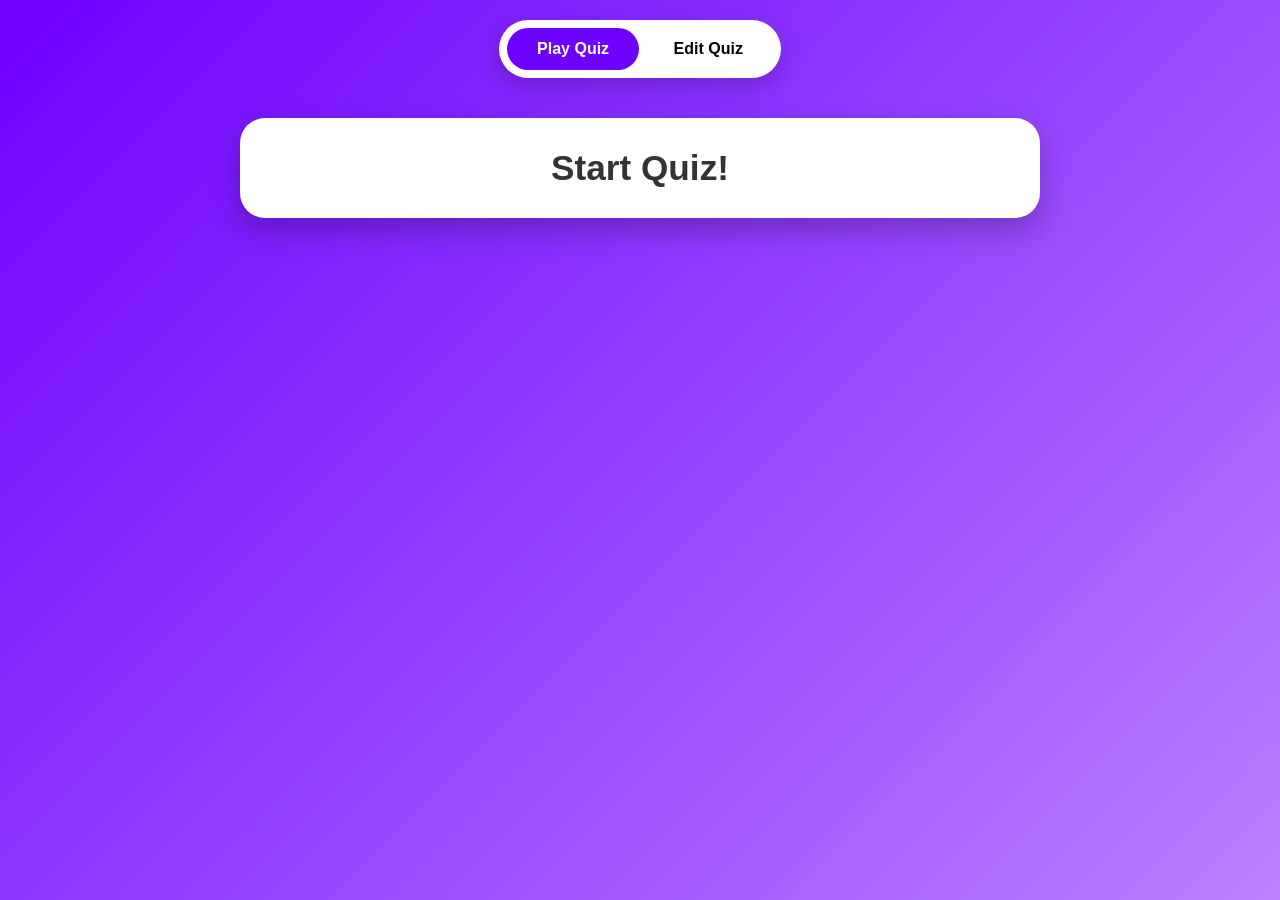
<file: 0 - START CODE/index.html>
<!DOCTYPE html>
<html lang="en">
<head>
  <meta charset="UTF-8" />
  <title>Quiz App</title>
  <link rel="stylesheet" href="style.css" />
</head>
<body>

  <!-- MENU -->
  <nav>
    <button id="menu-play" class="active">Play Quiz</button>
    <button id="menu-edit">Edit Quiz</button>
  </nav>

  <!-- START VIEW -->
  <div id="start">Start Quiz!</div>

  <!-- QUIZ VIEW -->
  <div id="quiz">
    <h2 id="question"></h2>
    <div id="choices">
      <div class="choice" id="A">A</div>
      <div class="choice" id="B">B</div>
      <div class="choice" id="C">C</div>
      <div class="choice" id="D">D</div>
    </div>
  </div>

  <!-- SCORE VIEW -->
  <div id="scoreContainer"></div>

  <!-- EDITOR VIEW -->
  <div id="editor"></div>

  <!-- JS FILES (ORDER MATTERS) -->
  <script src="app.js"></script>
  <script src="play.js"></script>
   <script src="editor.js"></script>

</body>
</html>
</file>
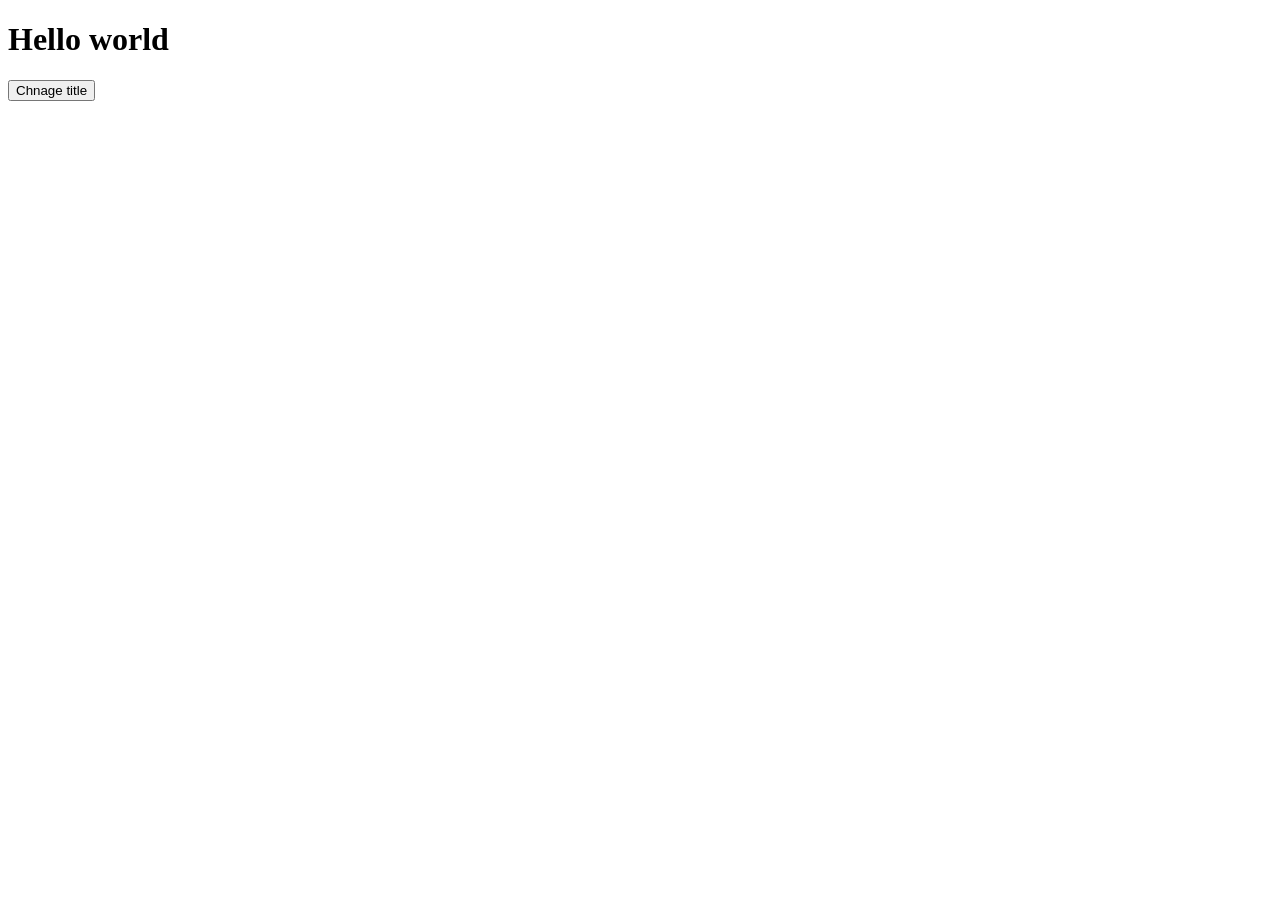
<file: 0 - START CODE/lab1_1.html>
<!DOCTYPE html>
<html lang="en">
<head>
    <meta charset="UTF-8">
    <meta name="viewport" content="width=device-width, initial-scale=1.0">
    <title>Lab1.1</title>
</head>
<body>
    <h1 id="main-title">Hello world</h1>
    <button id="change-btn">Chnage title</button>
    <script>
        const title = document.getElementById("main-title")
        const change = document.getElementById("change-btn")
        function change_title(){
            title.textContent = "Javascript is fun!"
        }
        change.addEventListener("click",change_title);
    </script>
</body>
</html>
</file>
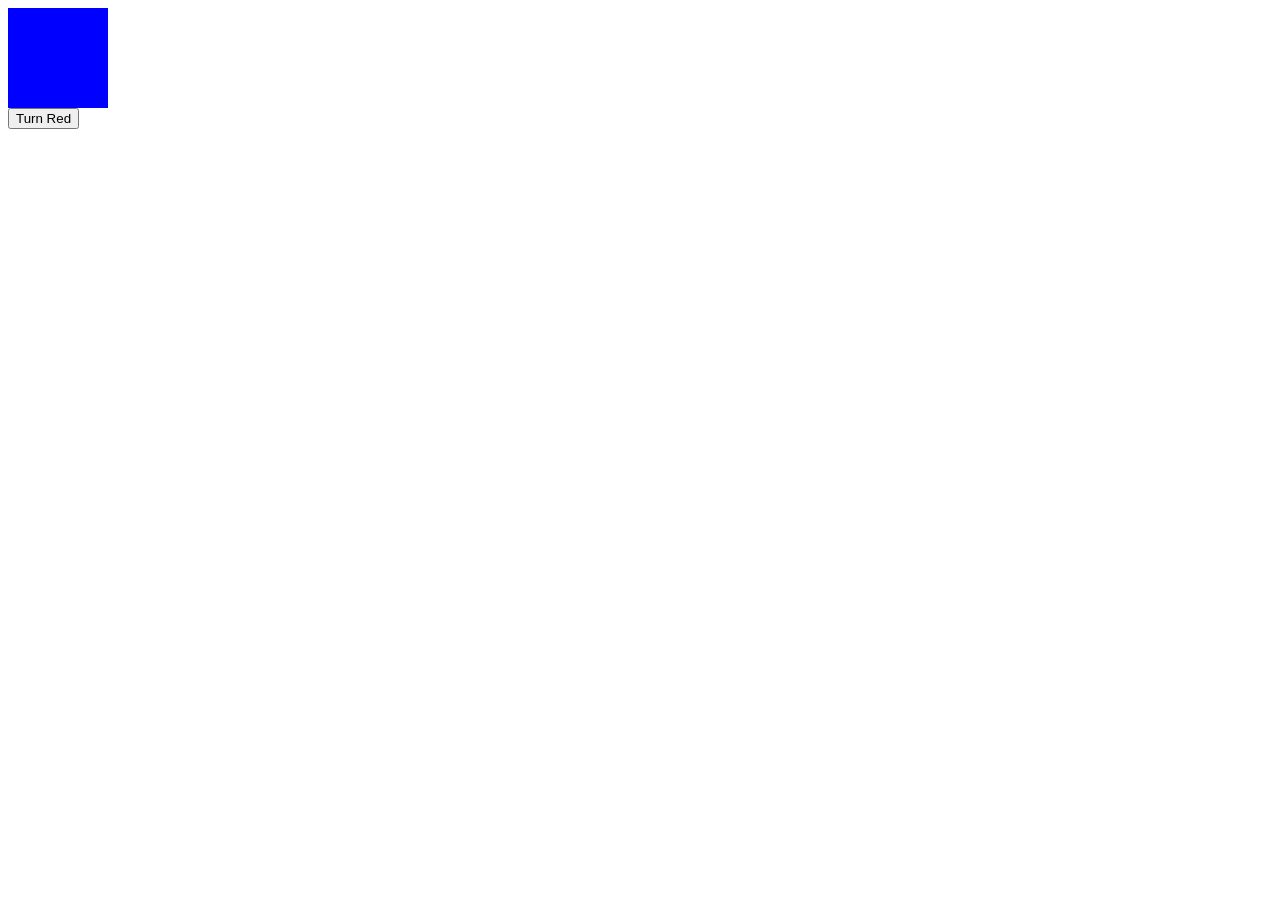
<file: 0 - START CODE/lab1_2.html>
<!DOCTYPE html>
<html lang="en">
<head>
    <meta charset="UTF-8">
    <meta name="viewport" content="width=device-width, initial-scale=1.0">
    <title>lab1.2</title>
</head>
<body>
    <div id="box" style="width :100px; height:100px; background-color: blue;" ></div>
    <button id ="color-btn">Turn Red</button>
    <script>
        const box = document.getElementById("box")
        const button = document.getElementById("color-btn")
        function change_color(){
            if(box.style.backgroundColor === "red"){
                box.style.backgroundColor = "blue";  
            }else{
                box.style.backgroundColor = "red"; 
            }
            
           }
        button.addEventListener("click",change_color); 
    </script>
</body>
</html>
</file>
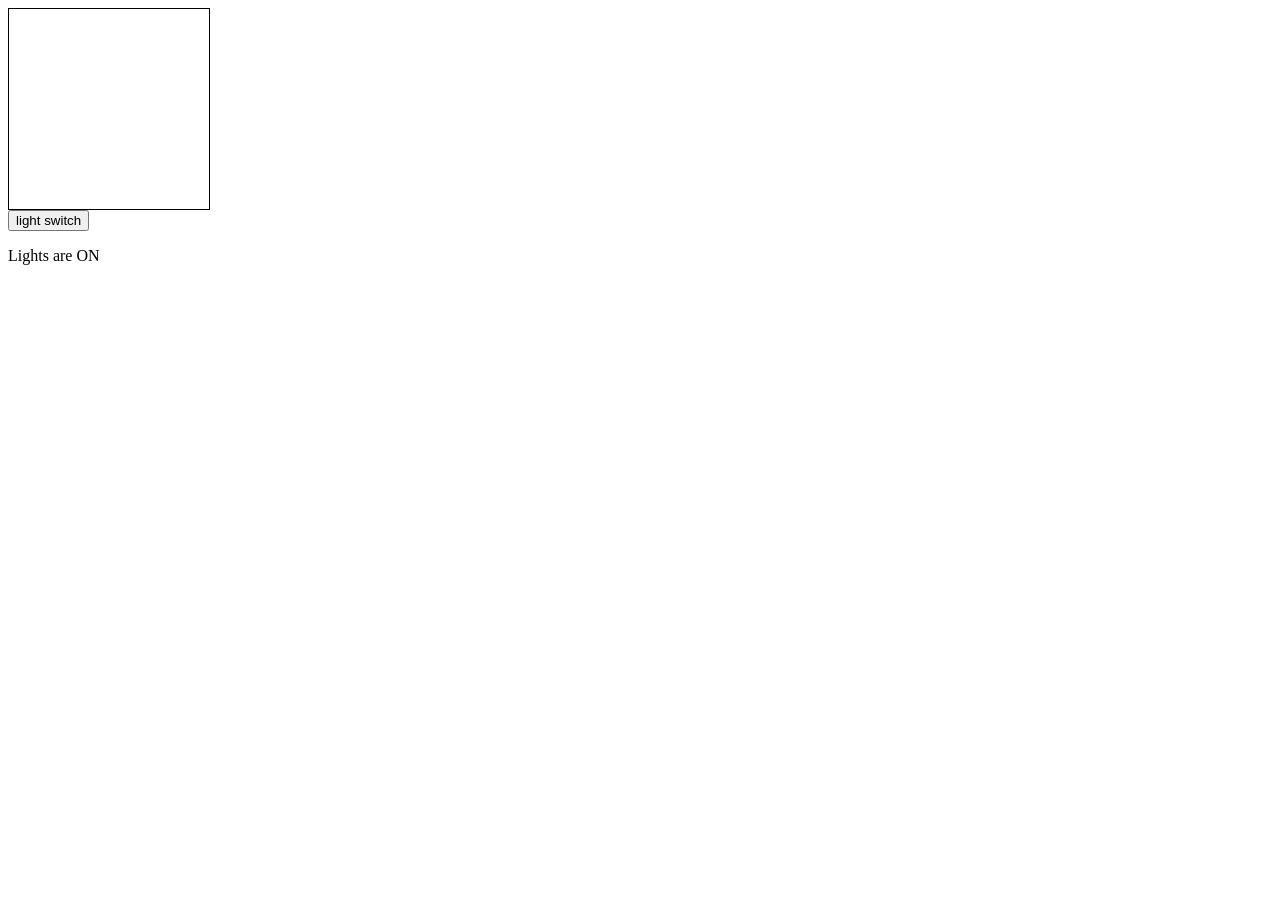
<file: 0 - START CODE/lab1_5.html>
<!DOCTYPE html>
<html lang="en">
<head>
    <meta charset="UTF-8">
    <meta name="viewport" content="width=device-width, initial-scale=1.0">
    <title>lab 1_5</title>
</head>
<body>
    <div id = "room" style="width:200px; height:200px;border:1px solid black;background-color: white;"></div>
    <button id="switch-btn">light switch</button>
    <p id="status-text">Lights are ON</p>
    <script>
        let isLightOn = true;
        const room = document.getElementById("room")
        const button = document.getElementById("switch-btn")
        const status = document.getElementById("status-text")
        function switchs(event){
            if (isLightOn === true){
                room.style.backgroundColor = "white"
                status.textContent = "Lights are ON"
                isLightOn = false
            }else{
                room.style.backgroundColor = "black"
                status.textContent = "Lights are off"
                isLightOn = true;
            }
        }
        button.addEventListener("click",switchs)

    </script>
</body>
</html>
</file>
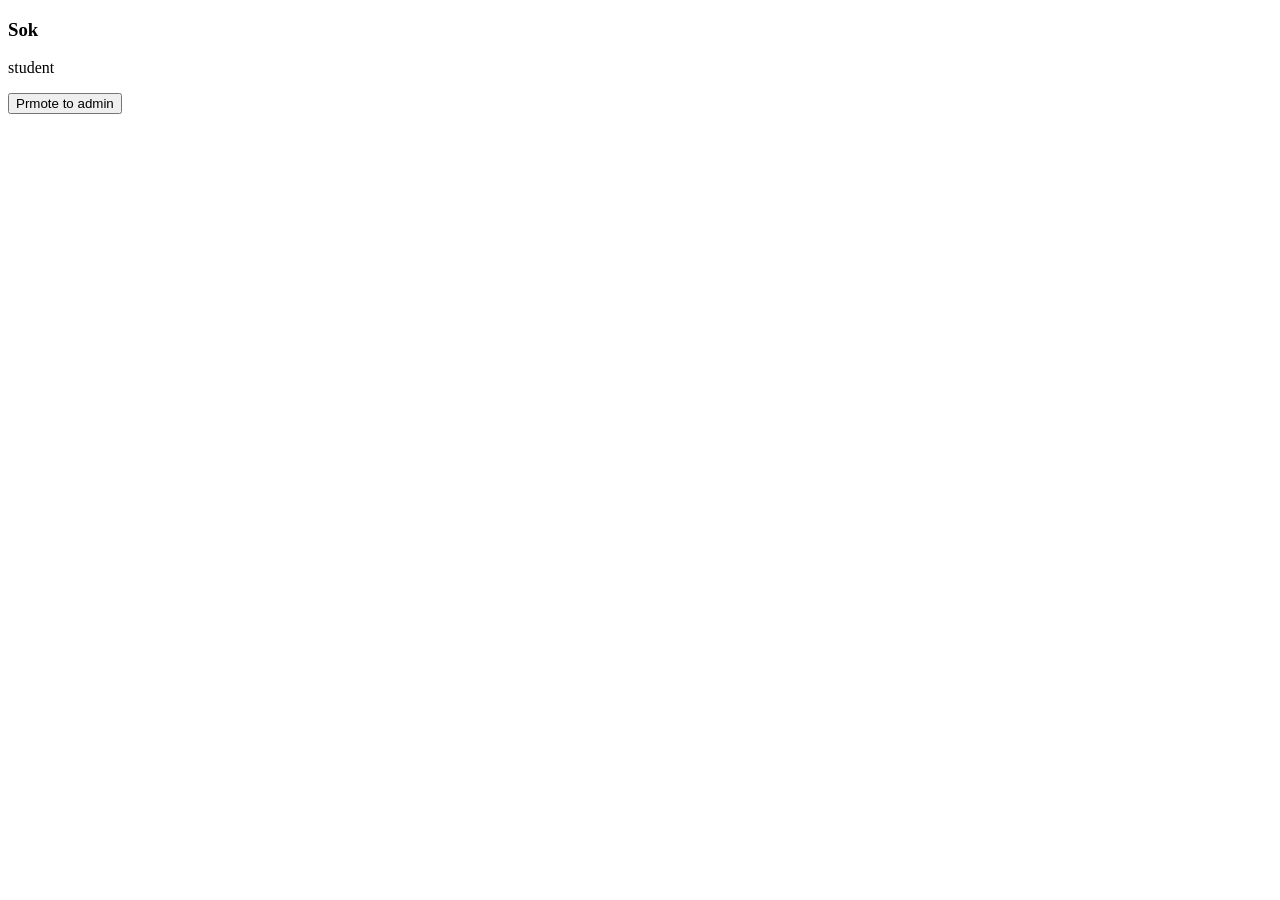
<file: 0 - START CODE/lab1_6.html>
<!DOCTYPE html>
<html lang="en">
<head>
    <meta charset="UTF-8">
    <meta name="viewport" content="width=device-width, initial-scale=1.0">
    <title>lab 1_6</title>
</head>
<body>
    <div id ="card">
        <h3 id = "user-name"></h3>
        <p id="user-role"></p>
    </div>
    <button id="promote-btn">Prmote to admin</button>
    <script>
        const usernamr= document.getElementById("user-name")
        const roles = document.getElementById("user-role")
        const button = document.getElementById("promote-btn")
        let user ={name:"Sok" , role:"student"}
        function render(){
            roles.textContent = user.role;
            usernamr.textContent=user.name;

        }
        button.addEventListener("click",()=>{
            user.role = "Admin";
            render();
        });

        render();
    </script>
</body>
</html>
</file>
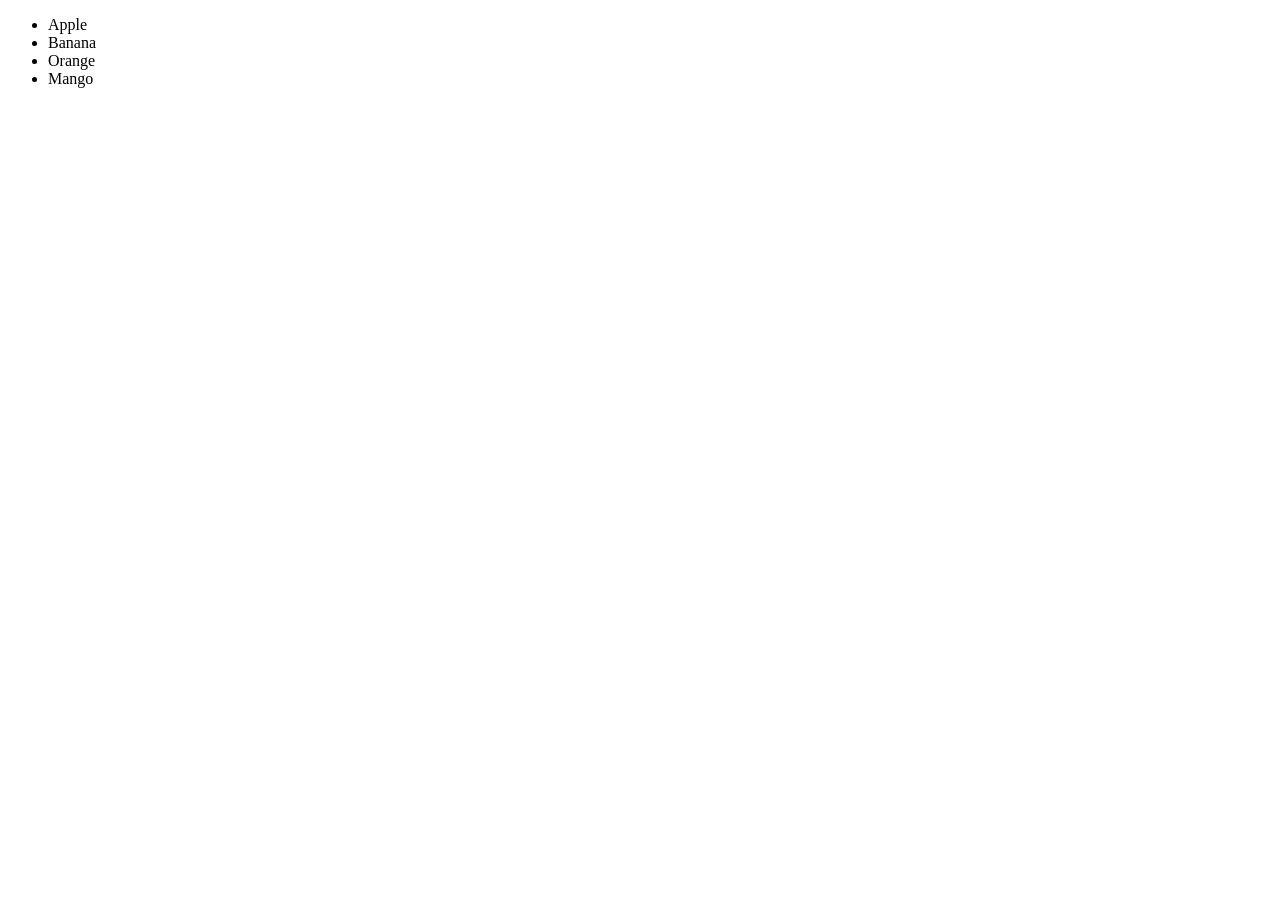
<file: 0 - START CODE/lab1_7.html>
<!DOCTYPE html>
<html lang="en">
<head>
    <meta charset="UTF-8">
    <meta name="viewport" content="width=device-width, initial-scale=1.0">
    <title>lab1_7</title>
</head>
<body>
    <ul id="fruite-list"></ul>
    <script>
        let fruites = ["Apple","Banana","Orange","Mango"];
        function render(){
            const fruitelist = document.getElementById("fruite-list");
            //clears the current innerhtml of fruit-list
            fruitelist.innerHTML = "";
            //loop through the fruit array
            for (fruite of fruites){
                const item = document.createElement("li");
                item.textContent=fruite
                fruitelist.appendChild(item)

        }   
        }
        render()
        
    </script>
</body>
</html>
</file>
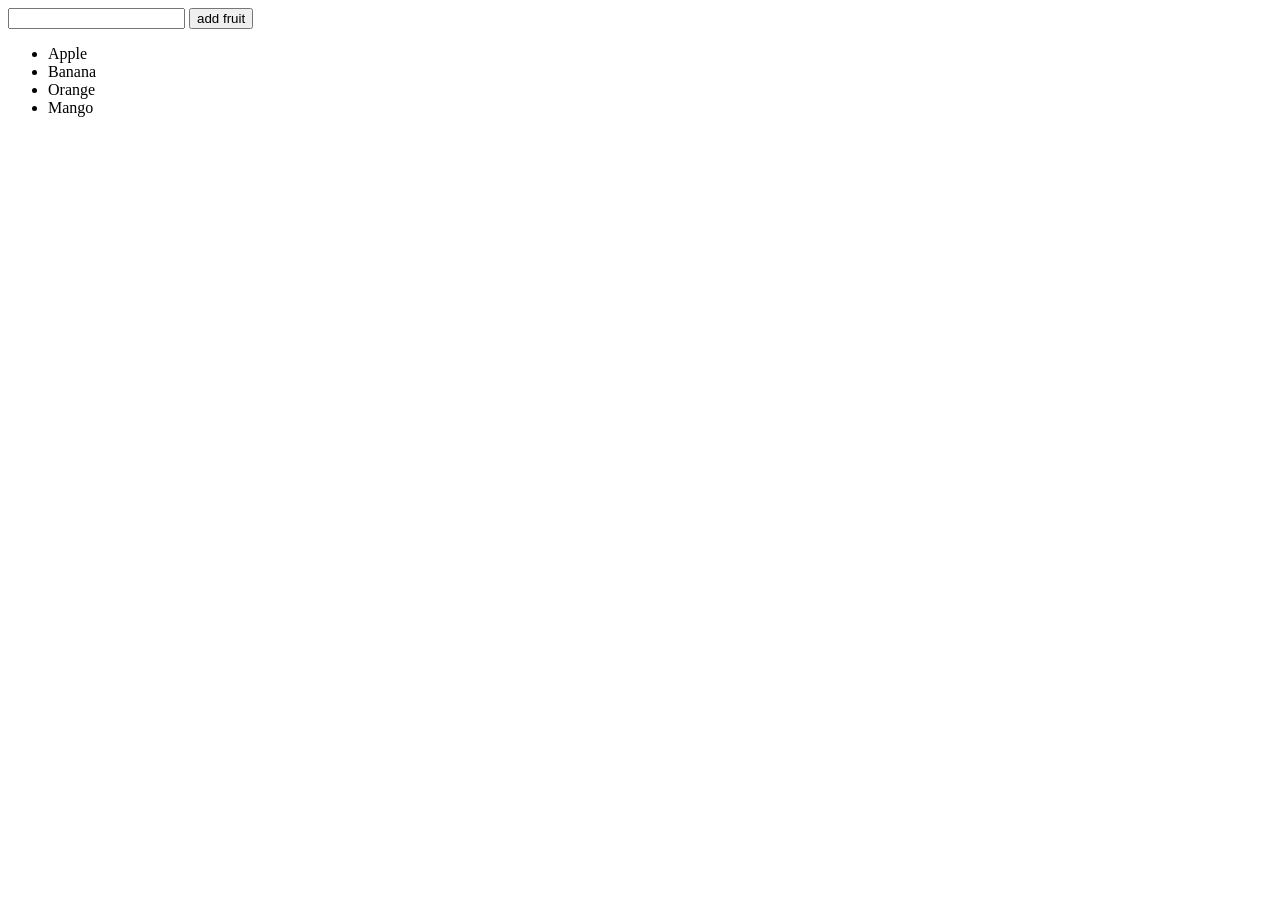
<file: 0 - START CODE/lab1_8.html>
<!DOCTYPE html>
<html lang="en">
<head>
    <meta charset="UTF-8">
    <meta name="viewport" content="width=device-width, initial-scale=1.0">
    <title>lab1.8</title>
</head>
<body>
    <input type="text" id="new-fruite">
    <button id="add-btn">add fruit</button>
    <ul id="fruite-list"></ul>
    <script>
        
        const newfruit = document.getElementById("new-fruite")
        const addbtn = document.getElementById("add-btn")
        let fruites = ["Apple","Banana","Orange","Mango"];
        const fruitelist = document.getElementById("fruite-list");
    
        function render(){
            
            //clears the current iannerhtml of fruit-list
            fruitelist.innerHTML = "";
            //loop through the fruit array
            for (fruite of fruites){
                const item = document.createElement("li");
                item.textContent=fruite
                fruitelist.appendChild(item)
        }   
        }
        addbtn.addEventListener("click",()=>{
            const newitem = newfruit.value;
            fruites.push(newitem)
            newfruit.value=""
            render()
        });

        render()
        
        
    </script>
</body>
</html>
</file>
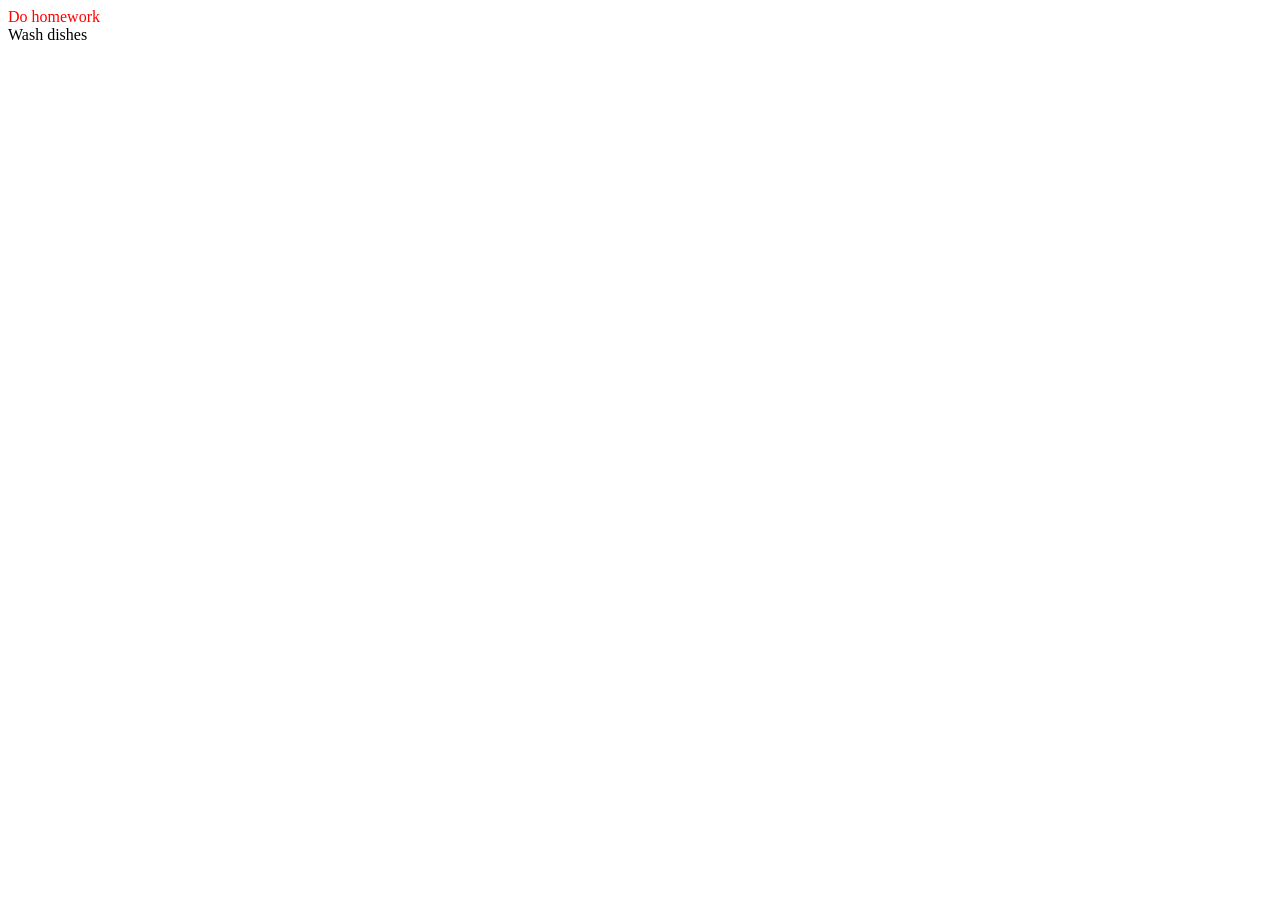
<file: 0 - START CODE/lab1_9.html>
<!DOCTYPE html>
<html lang="en">
<head>
    <meta charset="UTF-8">
    <meta name="viewport" content="width=device-width, initial-scale=1.0">
    <title>lab1_9</title>
</head>
<body>
    <div id="tasks-container"></div>
    <script>
        const taskscontainer = document.getElementById("tasks-container")
        let tasks = [{title:"Do homework",isUrgent:true},
                     {title:"Wash dishes",isUrgent:false} ]
        
        function rendertask(){
            for(task of tasks){
                const item = document.createElement("div")
                item.textContent = task.title
                if(task.isUrgent){
                    item.style.color ="red"
                }else{
                    item.style.color ="black"
                }
                taskscontainer.appendChild(item)
            }

        }
        rendertask()
    </script>
</body>
</html>
</file>
<file: 0 - START CODE/style.css>
/* ---------------- RESET ---------------- */
* {
  box-sizing: border-box;
  margin: 0;
  padding: 0;
}

/* ---------------- BODY ---------------- */
body {
  font-family: "Segoe UI", Arial, sans-serif;
  min-height: 100vh;
  background: linear-gradient(135deg, #6e00ff, #bb80ff);
  display: flex;
  flex-direction: column;
  align-items: center;
  color: #333;
}

/* ---------------- MENU ---------------- */
nav {
  margin-top: 20px;
  background: white;
  border-radius: 30px;
  padding: 8px;
  box-shadow: 0 8px 25px rgba(0,0,0,0.2);
}

nav button {
  border: none;
  background: transparent;
  padding: 12px 30px;
  font-size: 1rem;
  font-weight: bold;
  cursor: pointer;
  border-radius: 25px;
  transition: all 0.25s ease;
}

nav button:hover {
  background: #eee;
}

nav .active {
  background: #6e00ff;
  color: white;
}

/* ---------------- VIEWS (COMMON) ---------------- */
#start,
#quiz,
#editor,
#scoreContainer {
  margin-top: 40px;
  background: white;
  border-radius: 25px;
  padding: 30px;
  width: 800px;
  max-width: 90%;
  box-shadow: 0 12px 30px rgba(0,0,0,0.25);
  display: none;
  flex-direction: column;
  align-items: center;
  animation: fadeIn 0.4s ease;
}

/* ---------------- START VIEW ---------------- */
#start {
  display: flex;
  font-size: 2.2rem;
  font-weight: bold;
  cursor: pointer;
  transition: transform 0.25s ease, background 0.25s ease;
}

#start:hover {
  transform: scale(1.05);
  background: #f3e5ff;
}

/* ---------------- QUIZ ---------------- */
#question {
  font-size: 1.5rem;
  font-weight: bold;
  margin-bottom: 25px;
  text-align: center;
}

#choices {
  display: grid;
  grid-template-columns: repeat(2, 1fr);
  gap: 15px;
  width: 100%;
  justify-items: center;
}

.choice {
  width: 220px;
  min-height: 55px;
  display: flex;
  align-items: center;
  justify-content: center;
  text-align: center;
  border: 2px solid #6e00ff;
  border-radius: 18px;
  font-weight: bold;
  color: #6e00ff;
  background: #f6edff;
  cursor: pointer;
  transition: all 0.25s ease;
}

.choice:hover {
  background: #d9b3ff;
  transform: translateY(-4px);
  box-shadow: 0 6px 15px rgba(0,0,0,0.2);
}

/* ---------------- SCORE ---------------- */
#scoreContainer h2 {
  font-size: 2.2rem;
  margin-bottom: 10px;
}

/* ---------------- EDITOR ---------------- */
#editor h2 {
  margin-bottom: 20px;
}

#editor div {
  width: 100%;
  padding: 12px 18px;
  border-radius: 15px;
  background: #f3e5ff;
  margin-bottom: 10px;
  cursor: pointer;
  transition: background 0.2s ease;
}

#editor div:hover {
  background: #d9b3ff;
}

/* ---------------- ANIMATION ---------------- */
@keyframes fadeIn {
  from {
    opacity: 0;
    transform: translateY(15px);
  }
  to {
    opacity: 1;
    transform: translateY(0);
  }
}
</file>
